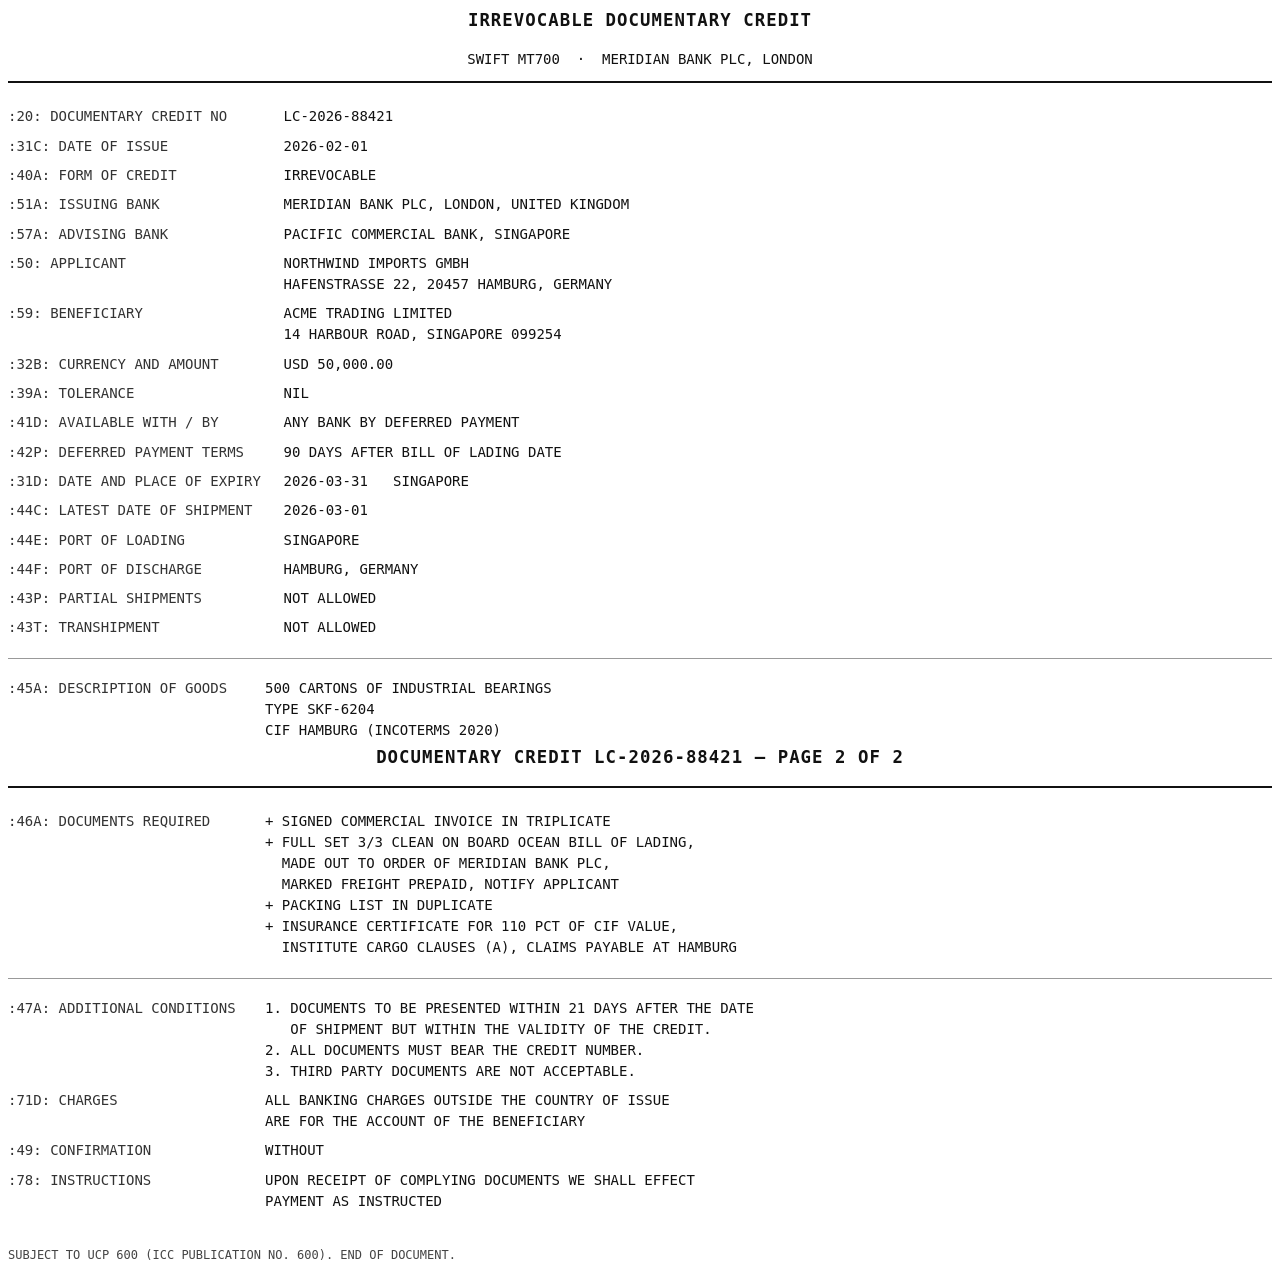
<file: samples/sources/01-letter-of-credit.html>
<!doctype html><meta charset="utf-8"><link rel="stylesheet" href="_style.css">
<h1>IRREVOCABLE DOCUMENTARY CREDIT</h1>
<div style="text-align:center">SWIFT MT700 &nbsp;·&nbsp; MERIDIAN BANK PLC, LONDON</div>
<div class="rule"></div>
<table>
<tr><td class="k">:20: DOCUMENTARY CREDIT NO</td><td>LC-2026-88421</td></tr>
<tr><td class="k">:31C: DATE OF ISSUE</td><td>2026-02-01</td></tr>
<tr><td class="k">:40A: FORM OF CREDIT</td><td>IRREVOCABLE</td></tr>
<tr><td class="k">:51A: ISSUING BANK</td><td>MERIDIAN BANK PLC, LONDON, UNITED KINGDOM</td></tr>
<tr><td class="k">:57A: ADVISING BANK</td><td>PACIFIC COMMERCIAL BANK, SINGAPORE</td></tr>
<tr><td class="k">:50: APPLICANT</td><td>NORTHWIND IMPORTS GMBH<br>HAFENSTRASSE 22, 20457 HAMBURG, GERMANY</td></tr>
<tr><td class="k">:59: BENEFICIARY</td><td>ACME TRADING LIMITED<br>14 HARBOUR ROAD, SINGAPORE 099254</td></tr>
<tr><td class="k">:32B: CURRENCY AND AMOUNT</td><td>USD 50,000.00</td></tr>
<tr><td class="k">:39A: TOLERANCE</td><td>NIL</td></tr>
<tr><td class="k">:41D: AVAILABLE WITH / BY</td><td>ANY BANK BY DEFERRED PAYMENT</td></tr>
<tr><td class="k">:42P: DEFERRED PAYMENT TERMS</td><td>90 DAYS AFTER BILL OF LADING DATE</td></tr>
<tr><td class="k">:31D: DATE AND PLACE OF EXPIRY</td><td>2026-03-31 &nbsp; SINGAPORE</td></tr>
<tr><td class="k">:44C: LATEST DATE OF SHIPMENT</td><td>2026-03-01</td></tr>
<tr><td class="k">:44E: PORT OF LOADING</td><td>SINGAPORE</td></tr>
<tr><td class="k">:44F: PORT OF DISCHARGE</td><td>HAMBURG, GERMANY</td></tr>
<tr><td class="k">:43P: PARTIAL SHIPMENTS</td><td>NOT ALLOWED</td></tr>
<tr><td class="k">:43T: TRANSHIPMENT</td><td>NOT ALLOWED</td></tr>
</table>
<div class="thin"></div>
<table>
<tr><td class="k">:45A: DESCRIPTION OF GOODS</td><td>500 CARTONS OF INDUSTRIAL BEARINGS<br>TYPE SKF-6204<br>CIF HAMBURG (INCOTERMS 2020)</td></tr>
</table>

<div class="break"></div>
<h1>DOCUMENTARY CREDIT LC-2026-88421 — PAGE 2 OF 2</h1>
<div class="rule"></div>
<table>
<tr><td class="k">:46A: DOCUMENTS REQUIRED</td><td>
+ SIGNED COMMERCIAL INVOICE IN TRIPLICATE<br>
+ FULL SET 3/3 CLEAN ON BOARD OCEAN BILL OF LADING,<br>
&nbsp;&nbsp;MADE OUT TO ORDER OF MERIDIAN BANK PLC,<br>
&nbsp;&nbsp;MARKED FREIGHT PREPAID, NOTIFY APPLICANT<br>
+ PACKING LIST IN DUPLICATE<br>
+ INSURANCE CERTIFICATE FOR 110 PCT OF CIF VALUE,<br>
&nbsp;&nbsp;INSTITUTE CARGO CLAUSES (A), CLAIMS PAYABLE AT HAMBURG
</td></tr>
</table>
<div class="thin"></div>
<table>
<tr><td class="k">:47A: ADDITIONAL CONDITIONS</td><td>
1. DOCUMENTS TO BE PRESENTED WITHIN 21 DAYS AFTER THE DATE<br>
&nbsp;&nbsp;&nbsp;OF SHIPMENT BUT WITHIN THE VALIDITY OF THE CREDIT.<br>
2. ALL DOCUMENTS MUST BEAR THE CREDIT NUMBER.<br>
3. THIRD PARTY DOCUMENTS ARE NOT ACCEPTABLE.
</td></tr>
<tr><td class="k">:71D: CHARGES</td><td>ALL BANKING CHARGES OUTSIDE THE COUNTRY OF ISSUE<br>ARE FOR THE ACCOUNT OF THE BENEFICIARY</td></tr>
<tr><td class="k">:49: CONFIRMATION</td><td>WITHOUT</td></tr>
<tr><td class="k">:78: INSTRUCTIONS</td><td>UPON RECEIPT OF COMPLYING DOCUMENTS WE SHALL EFFECT<br>PAYMENT AS INSTRUCTED</td></tr>
</table>
<div class="foot">SUBJECT TO UCP 600 (ICC PUBLICATION NO. 600). END OF DOCUMENT.</div>
</file>
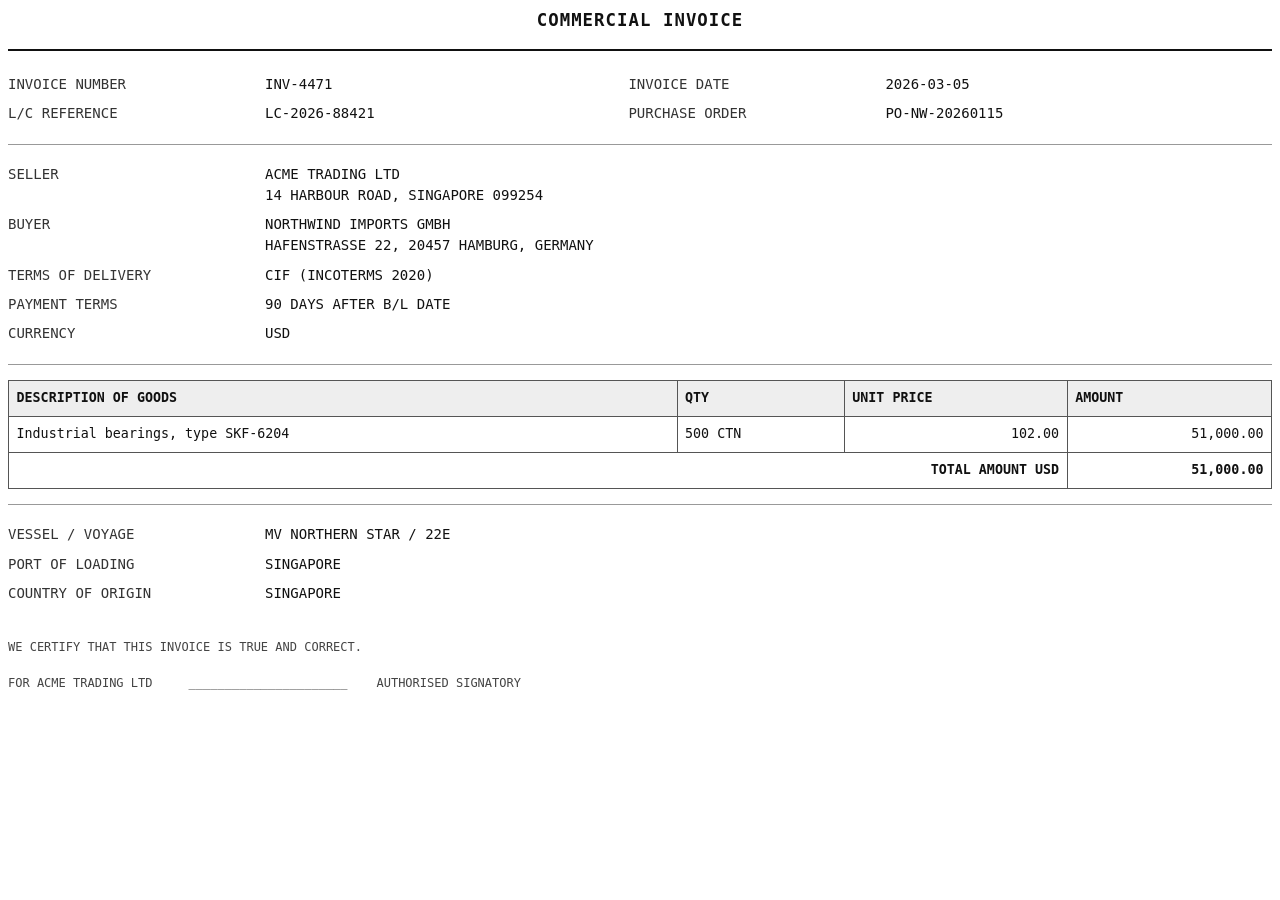
<file: samples/sources/02-commercial-invoice.html>
<!doctype html><meta charset="utf-8"><link rel="stylesheet" href="_style.css">
<h1>COMMERCIAL INVOICE</h1>
<div class="rule"></div>
<table>
<tr><td class="k">INVOICE NUMBER</td><td>INV-4471</td><td class="k">INVOICE DATE</td><td>2026-03-05</td></tr>
<tr><td class="k">L/C REFERENCE</td><td>LC-2026-88421</td><td class="k">PURCHASE ORDER</td><td>PO-NW-20260115</td></tr>
</table>
<div class="thin"></div>
<table>
<tr><td class="k">SELLER</td><td>ACME TRADING LTD<br>14 HARBOUR ROAD, SINGAPORE 099254</td></tr>
<tr><td class="k">BUYER</td><td>NORTHWIND IMPORTS GMBH<br>HAFENSTRASSE 22, 20457 HAMBURG, GERMANY</td></tr>
<tr><td class="k">TERMS OF DELIVERY</td><td>CIF (INCOTERMS 2020)</td></tr>
<tr><td class="k">PAYMENT TERMS</td><td>90 DAYS AFTER B/L DATE</td></tr>
<tr><td class="k">CURRENCY</td><td>USD</td></tr>
</table>
<div class="thin"></div>
<table class="grid">
<tr><th>DESCRIPTION OF GOODS</th><th>QTY</th><th class="right">UNIT PRICE</th><th class="right">AMOUNT</th></tr>
<tr><td>Industrial bearings, type SKF-6204</td><td>500 CTN</td><td class="right">102.00</td><td class="right">51,000.00</td></tr>
<tr><td colspan="3" class="right"><b>TOTAL AMOUNT USD</b></td><td class="right"><b>51,000.00</b></td></tr>
</table>
<div class="thin"></div>
<table>
<tr><td class="k">VESSEL / VOYAGE</td><td>MV NORTHERN STAR / 22E</td></tr>
<tr><td class="k">PORT OF LOADING</td><td>SINGAPORE</td></tr>
<tr><td class="k">COUNTRY OF ORIGIN</td><td>SINGAPORE</td></tr>
</table>
<div class="foot">WE CERTIFY THAT THIS INVOICE IS TRUE AND CORRECT.<br><br>
FOR ACME TRADING LTD &nbsp;&nbsp;&nbsp; ______________________ &nbsp;&nbsp; AUTHORISED SIGNATORY</div>
</file>
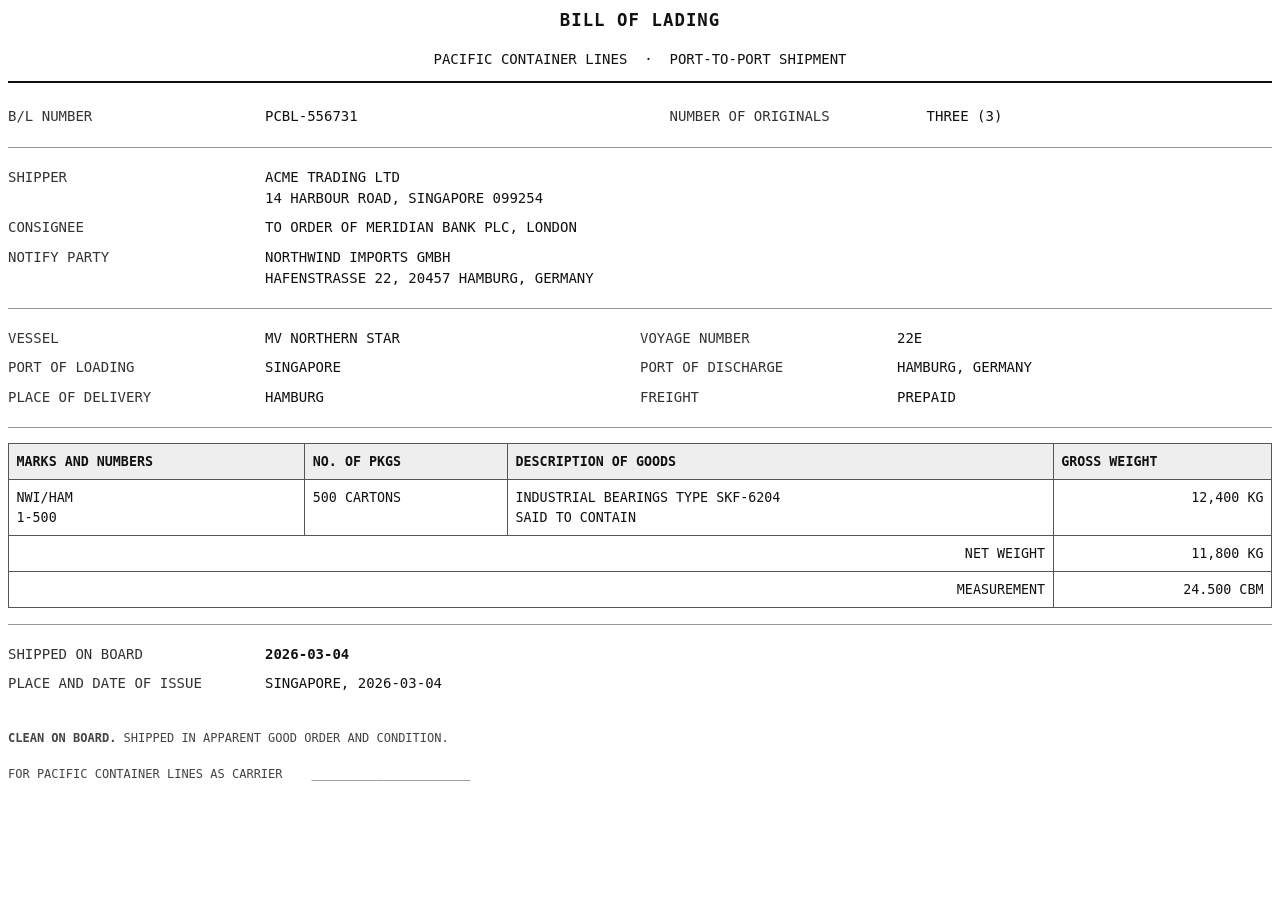
<file: samples/sources/03-bill-of-lading.html>
<!doctype html><meta charset="utf-8"><link rel="stylesheet" href="_style.css">
<h1>BILL OF LADING</h1>
<div style="text-align:center">PACIFIC CONTAINER LINES &nbsp;·&nbsp; PORT-TO-PORT SHIPMENT</div>
<div class="rule"></div>
<table>
<tr><td class="k">B/L NUMBER</td><td>PCBL-556731</td><td class="k">NUMBER OF ORIGINALS</td><td>THREE (3)</td></tr>
</table>
<div class="thin"></div>
<table>
<tr><td class="k">SHIPPER</td><td>ACME TRADING LTD<br>14 HARBOUR ROAD, SINGAPORE 099254</td></tr>
<tr><td class="k">CONSIGNEE</td><td>TO ORDER OF MERIDIAN BANK PLC, LONDON</td></tr>
<tr><td class="k">NOTIFY PARTY</td><td>NORTHWIND IMPORTS GMBH<br>HAFENSTRASSE 22, 20457 HAMBURG, GERMANY</td></tr>
</table>
<div class="thin"></div>
<table>
<tr><td class="k">VESSEL</td><td>MV NORTHERN STAR</td><td class="k">VOYAGE NUMBER</td><td>22E</td></tr>
<tr><td class="k">PORT OF LOADING</td><td>SINGAPORE</td><td class="k">PORT OF DISCHARGE</td><td>HAMBURG, GERMANY</td></tr>
<tr><td class="k">PLACE OF DELIVERY</td><td>HAMBURG</td><td class="k">FREIGHT</td><td>PREPAID</td></tr>
</table>
<div class="thin"></div>
<table class="grid">
<tr><th>MARKS AND NUMBERS</th><th>NO. OF PKGS</th><th>DESCRIPTION OF GOODS</th><th class="right">GROSS WEIGHT</th></tr>
<tr><td>NWI/HAM<br>1-500</td><td>500 CARTONS</td><td>INDUSTRIAL BEARINGS TYPE SKF-6204<br>SAID TO CONTAIN</td><td class="right">12,400 KG</td></tr>
<tr><td colspan="3" class="right">NET WEIGHT</td><td class="right">11,800 KG</td></tr>
<tr><td colspan="3" class="right">MEASUREMENT</td><td class="right">24.500 CBM</td></tr>
</table>
<div class="thin"></div>
<table>
<tr><td class="k">SHIPPED ON BOARD</td><td><b>2026-03-04</b></td></tr>
<tr><td class="k">PLACE AND DATE OF ISSUE</td><td>SINGAPORE, 2026-03-04</td></tr>
</table>
<div class="foot"><b>CLEAN ON BOARD.</b> SHIPPED IN APPARENT GOOD ORDER AND CONDITION.<br><br>
FOR PACIFIC CONTAINER LINES AS CARRIER &nbsp;&nbsp; ______________________</div>
</file>
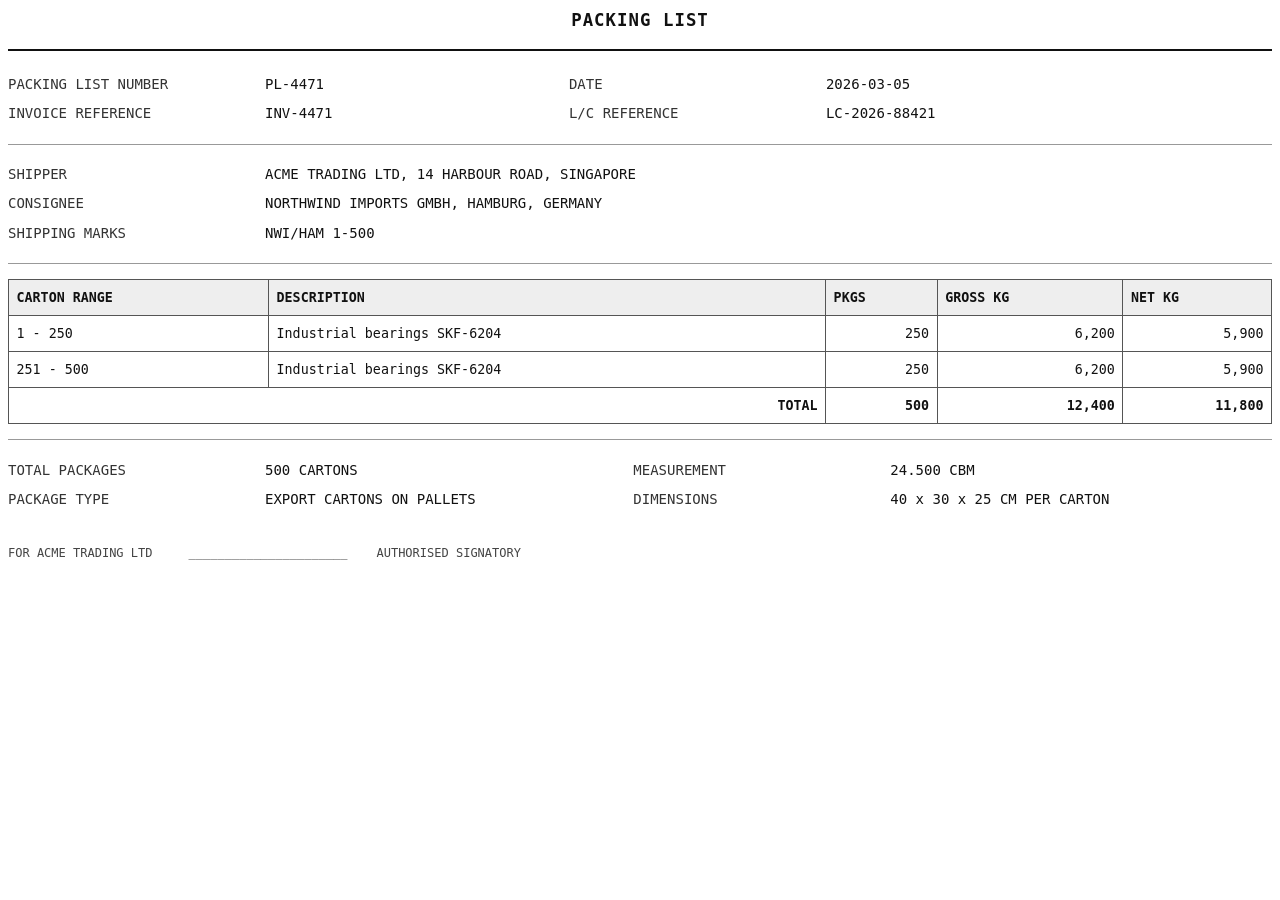
<file: samples/sources/04-packing-list.html>
<!doctype html><meta charset="utf-8"><link rel="stylesheet" href="_style.css">
<h1>PACKING LIST</h1>
<div class="rule"></div>
<table>
<tr><td class="k">PACKING LIST NUMBER</td><td>PL-4471</td><td class="k">DATE</td><td>2026-03-05</td></tr>
<tr><td class="k">INVOICE REFERENCE</td><td>INV-4471</td><td class="k">L/C REFERENCE</td><td>LC-2026-88421</td></tr>
</table>
<div class="thin"></div>
<table>
<tr><td class="k">SHIPPER</td><td>ACME TRADING LTD, 14 HARBOUR ROAD, SINGAPORE</td></tr>
<tr><td class="k">CONSIGNEE</td><td>NORTHWIND IMPORTS GMBH, HAMBURG, GERMANY</td></tr>
<tr><td class="k">SHIPPING MARKS</td><td>NWI/HAM 1-500</td></tr>
</table>
<div class="thin"></div>
<table class="grid">
<tr><th>CARTON RANGE</th><th>DESCRIPTION</th><th class="right">PKGS</th><th class="right">GROSS KG</th><th class="right">NET KG</th></tr>
<tr><td>1 - 250</td><td>Industrial bearings SKF-6204</td><td class="right">250</td><td class="right">6,200</td><td class="right">5,900</td></tr>
<tr><td>251 - 500</td><td>Industrial bearings SKF-6204</td><td class="right">250</td><td class="right">6,200</td><td class="right">5,900</td></tr>
<tr><td colspan="2" class="right"><b>TOTAL</b></td><td class="right"><b>500</b></td><td class="right"><b>12,400</b></td><td class="right"><b>11,800</b></td></tr>
</table>
<div class="thin"></div>
<table>
<tr><td class="k">TOTAL PACKAGES</td><td>500 CARTONS</td><td class="k">MEASUREMENT</td><td>24.500 CBM</td></tr>
<tr><td class="k">PACKAGE TYPE</td><td>EXPORT CARTONS ON PALLETS</td><td class="k">DIMENSIONS</td><td>40 x 30 x 25 CM PER CARTON</td></tr>
</table>
<div class="foot">FOR ACME TRADING LTD &nbsp;&nbsp;&nbsp; ______________________ &nbsp;&nbsp; AUTHORISED SIGNATORY</div>
</file>
<file: samples/sources/_style.css>
@page { size: A4; margin: 18mm 16mm; }
body { font: 10.5pt/1.5 "DejaVu Sans Mono", monospace; color: #111; }
h1 { font-size: 13pt; letter-spacing: .06em; text-align: center; margin: 0 0 4mm; }
.rule { border-top: 2px solid #111; margin: 3mm 0 5mm; }
.thin { border-top: 1px solid #999; margin: 4mm 0; }
table { width: 100%; border-collapse: collapse; }
/* Values are short and any real line break is an explicit <br>, so never let a field
   wrap mid-token: a credit number split across two lines is a field an extractor can
   misread. The grid tables hold prose and opt back in. */
td { vertical-align: top; padding: 1.1mm 6mm 1.1mm 0; white-space: nowrap; }
td.k { width: 62mm; color: #333; white-space: nowrap; }
table.grid td, table.grid th { border: 1px solid #555; padding: 2mm; font-size: 10pt; white-space: normal; }
table.grid th { background: #eee; text-align: left; }
.right { text-align: right; }
.foot { margin-top: 8mm; font-size: 9pt; color: #444; }
.break { page-break-before: always; }
</file>
